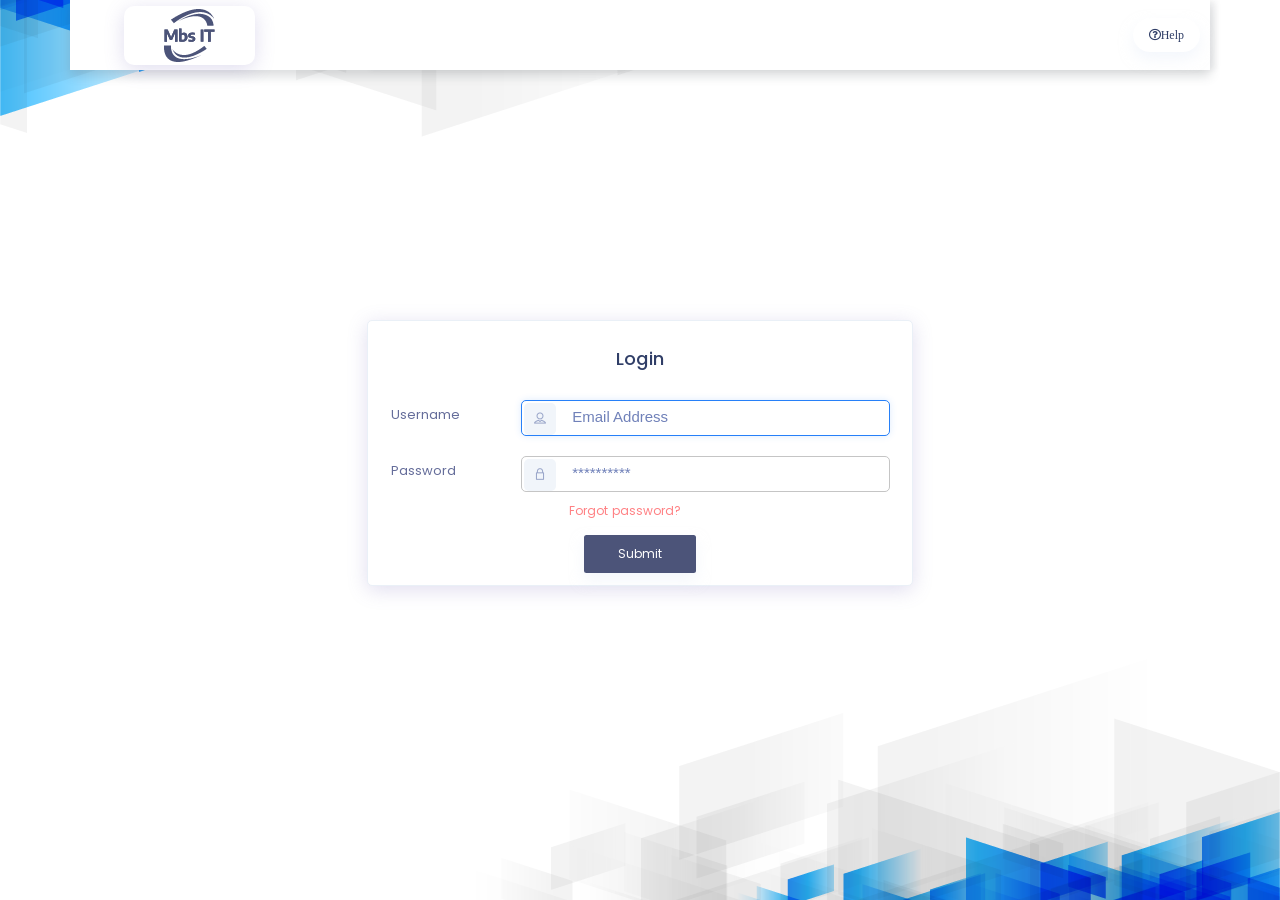
<file: index.html>
<!doctype html>
<html lang="en">
<head>
  <meta charset="utf-8">
  <title>MbsIT</title>
  <base href="/">
  <meta name="viewport" content="width=device-width, initial-scale=1">
  <link rel="icon" type="image/x-icon" href="assets/images/logo.png">
  <link rel="stylesheet" href="https://cdnjs.cloudflare.com/ajax/libs/font-awesome/5.12.0/css/all.min.css">
  <link href="https://maxcdn.bootstrapcdn.com/bootstrap/3.3.7/css/bootstrap.min.css" rel="stylesheet">
  <link rel="stylesheet" src="assets/fonts">
  <link rel="stylesheet" href="https://cdnjs.cloudflare.com/ajax/libs/font-awesome/4.7.0/css/font-awesome.min.css">
</head>
<body>
  <app-root></app-root>
<script src="runtime-es2015.8927a26a946b83db6f82.js" type="module"></script><script src="runtime-es5.8927a26a946b83db6f82.js" nomodule defer></script><script src="polyfills-es5.bbcbd041d7960f417902.js" nomodule defer></script><script src="polyfills-es2015.42f75922cbfcb3018884.js" type="module"></script><script src="styles-es2015.12896dfff9e057b82380.js" type="module"></script><script src="styles-es5.12896dfff9e057b82380.js" nomodule defer></script><script src="scripts.1a56650482288b055bac.js" defer></script><script src="main-es2015.6f2040cd8ad75651f8fb.js" type="module"></script><script src="main-es5.6f2040cd8ad75651f8fb.js" nomodule defer></script></body>
</html>
</file>
